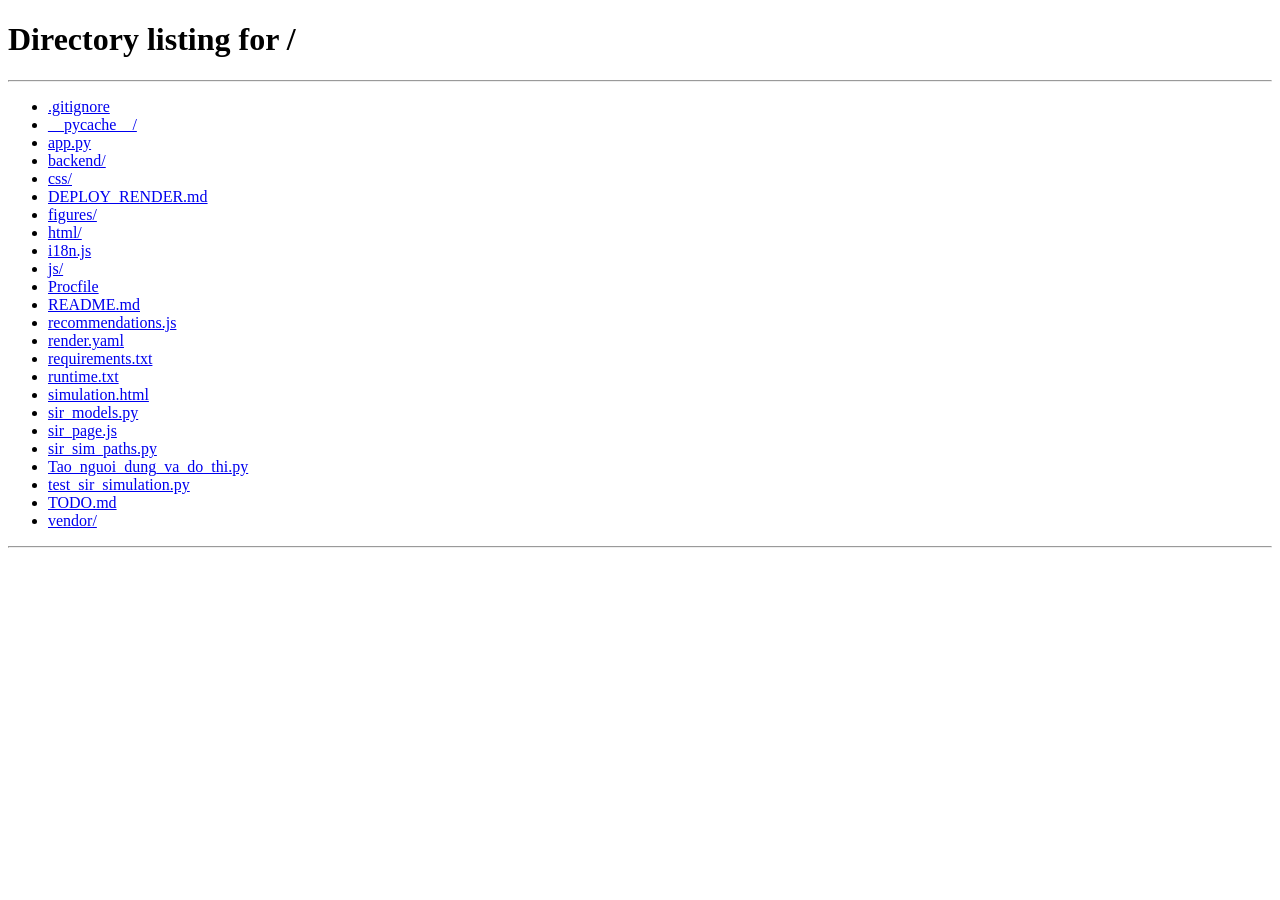
<file: html/graph.html>
<!DOCTYPE html>
<html lang="vi">
<head>
  <meta charset="UTF-8" />
  <meta http-equiv="refresh" content="0;url=/#dash-graph" />
  <title>Bản đồ mạng — InfoOps Analyzer</title>
  <script>window.location.replace('/#dash-graph');</script>
</head>
<body>
  <p>Đang chuyển tới <a href="/#dash-graph">bản đồ mạng trên Tổng quan</a>…</p>
</body>
</html>
</file>
